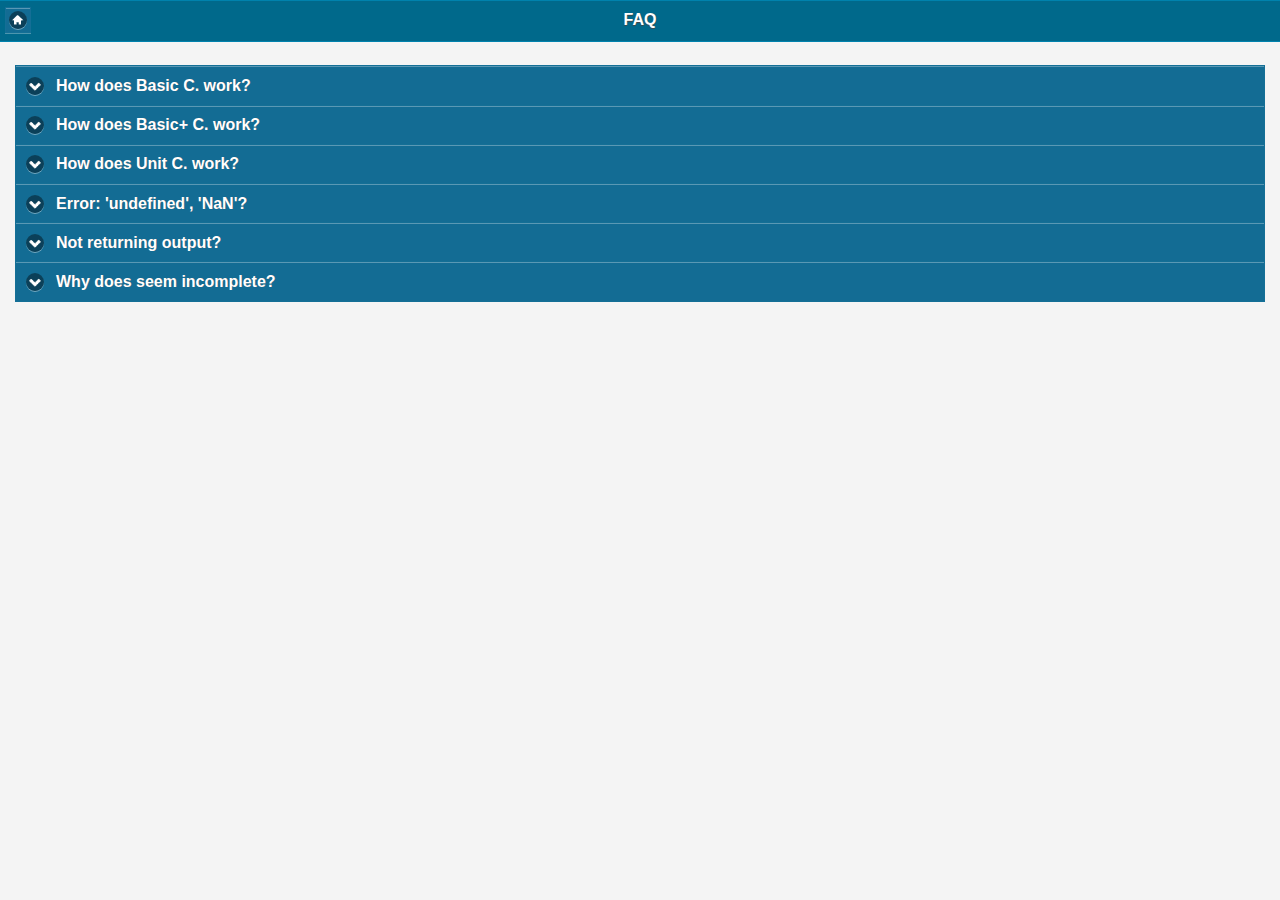
<file: Info-Page.html>
<!DOCTYPE html PUBLIC "-//W3C//DTD XHTML 1.0 Transitional//EN" "http://www.w3.org/TR/xhtml1/DTD/xhtml1-transitional.dtd">
<html xmlns="http://www.w3.org/1999/xhtml">
<head>
 <meta name="viewport" content="width=device-width, initial-scale=1.0, maximum-scale=1.0, user-scalable=yes;" />
   <link rel="stylesheet" href="MinBlue.css" />
  <link rel="stylesheet" href="jquery.mobile.structure-1.2.0.min.css" /> 
  <script src="jquery-1.8.3.min.js"></script> 
  <script src="jquery.mobile-1.2.0.min.js"></script>
<meta http-equiv="Content-Type" content="text/html; charset=utf-8" />
<title>Untitled Document</title>
</head>
<body>
<div id="p" data-role="page" data-theme="a">

<div data-role="header">
<a href="index.html" data-iconpos="notext" data-transition="slide" data-direction="reverse" data-role="button" data-icon="home" data-iconpos="right">Home</a>
<h4 style="text-transform:uppercase">FAQ</h4>
</div>
<div data-role="content">
	<div data-role="collapsible-set" data-content-theme="a">
    	<div data-role="collapsible" data-collapsed-icon="arrow-d" data-expanded-icon="arrow-u">
        <h1>How does Basic C. work?</h1>
        <div>
        1. Click number.<br />
        2. Click operation. <br />
        3. ETC.<br />
        4. Click convert button<br />
        </div> 
        </div>
	
    	<div data-role="collapsible" data-collapsed-icon="arrow-d" data-expanded-icon="arrow-u">
        <h1>How does Basic+ C. work?</h1>
        <div>
        Special Buttons not working?<br />
        1. Click number. <br />
        2. Than select special function of choice <br />
        </div>
        </div>
        
        <div data-role="collapsible" data-collapsed-icon="arrow-d" data-expanded-icon="arrow-u">
        <h1>How does Unit C. work?</h1>
        <div>
        1. Input value one.<br />
        2. Unit of value one. <br />
        3. Unit of value two<br />
        4. Click convert button<br />
        </div>
        </div>  
     
     	<div data-role="collapsible" data-collapsed-icon="arrow-d" data-expanded-icon="arrow-u">
        <h1>Error: 'undefined', 'NaN'?</h1>
        <div>
        No values sumbited, first input value than ask for answer.
        </div>
        </div>  
        
        <div data-role="collapsible" data-collapsed-icon="arrow-d" data-expanded-icon="arrow-u">
        <h1>Not returning output?</h1>
        <div>
        Incorrect calculation structure. In most cases repeated operations.
        </div>
        </div> 
        
        <div data-role="collapsible" data-collapsed-icon="arrow-d" data-expanded-icon="arrow-u">
        <h1>Why does seem incomplete?</h1>
        <div>
        Your device may not support this application. Please report this on our website. 
        </div>
        </div> 
        
     </div>
     

</div>
</div>
<script src="Functions.js"></script>
</body>
</html>
</file>
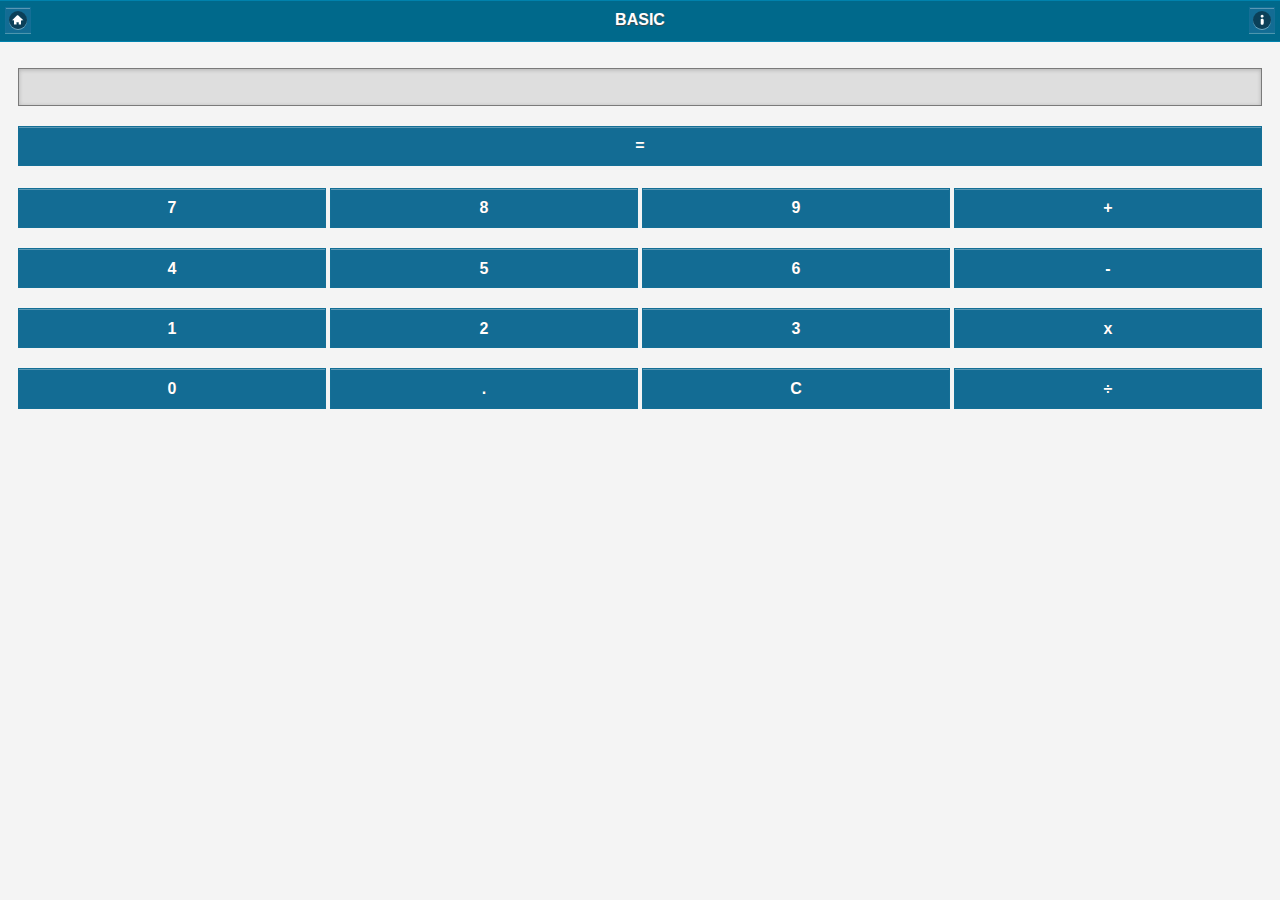
<file: Page-1-Basic.html>
<!DOCTYPE html PUBLIC "-//W3C//DTD XHTML 1.0 Transitional//EN" "http://www.w3.org/TR/xhtml1/DTD/xhtml1-transitional.dtd">
<html xmlns="http://www.w3.org/1999/xhtml">
<head>
	<meta name="viewport" content="width=device-width, initial-scale=1.0, maximum-scale=1.0, user-scalable=yes;" />
   <link rel="stylesheet" href="MinBlue.css" />
  <link rel="stylesheet" href="jquery.mobile.structure-1.2.0.min.css" /> 
  <script src="jquery-1.8.3.min.js"></script> 
  <script src="jquery.mobile-1.2.0.min.js"></script>
<meta http-equiv="Content-Type" content="text/html; charset=utf-8" />
</head>
<body>
<style>
table {table-layout:fixed}
td {width:25%}
#td1 {width:75%}
#td2 {width:25%}
</style>

<div data-role="page" data-theme="a">
<div data-role="header">
<a href="index.html" data-iconpos="notext" data-transition="slide" data-direction="reverse" data-role="button" data-icon="home" data-iconpos="right">Home</a>
<a href="Info-Page.html" data-iconpos="notext" data-transition="slide" data-role="button" data-icon="info" data-iconpos="left">Info</a>
<h5 style="text-transform:uppercase">Basic</h5>
</div>
<div data-role="content">
<form name="calc">
<table width="100%">
<tr>
	<td id="td1"><input style="width:100%" type="text" name="cal" id="inbox"></td>
</tr>
<tr>
	<td id="td2"><input style="width:100%" data-role="button" type="button"  value="="  onmousedown="ans()"></td>
</tr>
</table>
<table width="100%">
<tr>
	<td><input style="width:100%" data-role="button" type="button" value="7" onclick="calc.cal.value += '7'"></td>
    <td><input style="width:100%" data-role="button" type="button" value="8" onclick="calc.cal.value += '8'"></td>
    <td><input style="width:100%" data-role="button" type="button" value="9" onclick="calc.cal.value += '9'"></td>
    <td><input style="width:100%" data-role="button" type="button" value="+" onclick="calc.cal.value += '+'"></td>
</tr>
<tr>
	<td><input style="width:100%" data-role="button" type="button" value="4" onclick="calc.cal.value += '4'"></td>
    <td><input style="width:100%" data-role="button" type="button" value="5" onclick="calc.cal.value += '5'"></td>
    <td><input style="width:100%" data-role="button" type="button" value="6" onclick="calc.cal.value += '6'"></td>
    <td><input style="width:100%" data-role="button" type="button" value="-" onclick="calc.cal.value += '-'"></td>
</tr>
<tr>
	<td><input style="width:100%" data-role="button" type="button" value="1" onclick="calc.cal.value += '1'"></td>
    <td><input style="width:100%" data-role="button" type="button" value="2" onclick="calc.cal.value += '2'"></td>
    <td><input style="width:100%" data-role="button" type="button" value="3" onclick="calc.cal.value += '3'"></td>
    <td><input style="width:100%" data-role="button" type="button" value="x" onclick="calc.cal.value += '*'"></td>
</tr>
<tr>
	<td><input style="width:100%" data-role="button" type="button" value="0" onclick="calc.cal.value += '0'"></td>   
    <td><input style="width:100%" data-role="button" type="button" value="." onclick="calc.cal.value += '.'"></td>
    <td><input style="width:100%" data-role="button" type="button" value="C" onclick="del()"></td>
    <td><input style="width:100%" data-role="button" type="button" value="÷" onclick="calc.cal.value += '/'"></td>
</tr>
</table>
</form>
</div>

	</div>
<script src="Functions.js"></script>
</body>
</html>
</file>
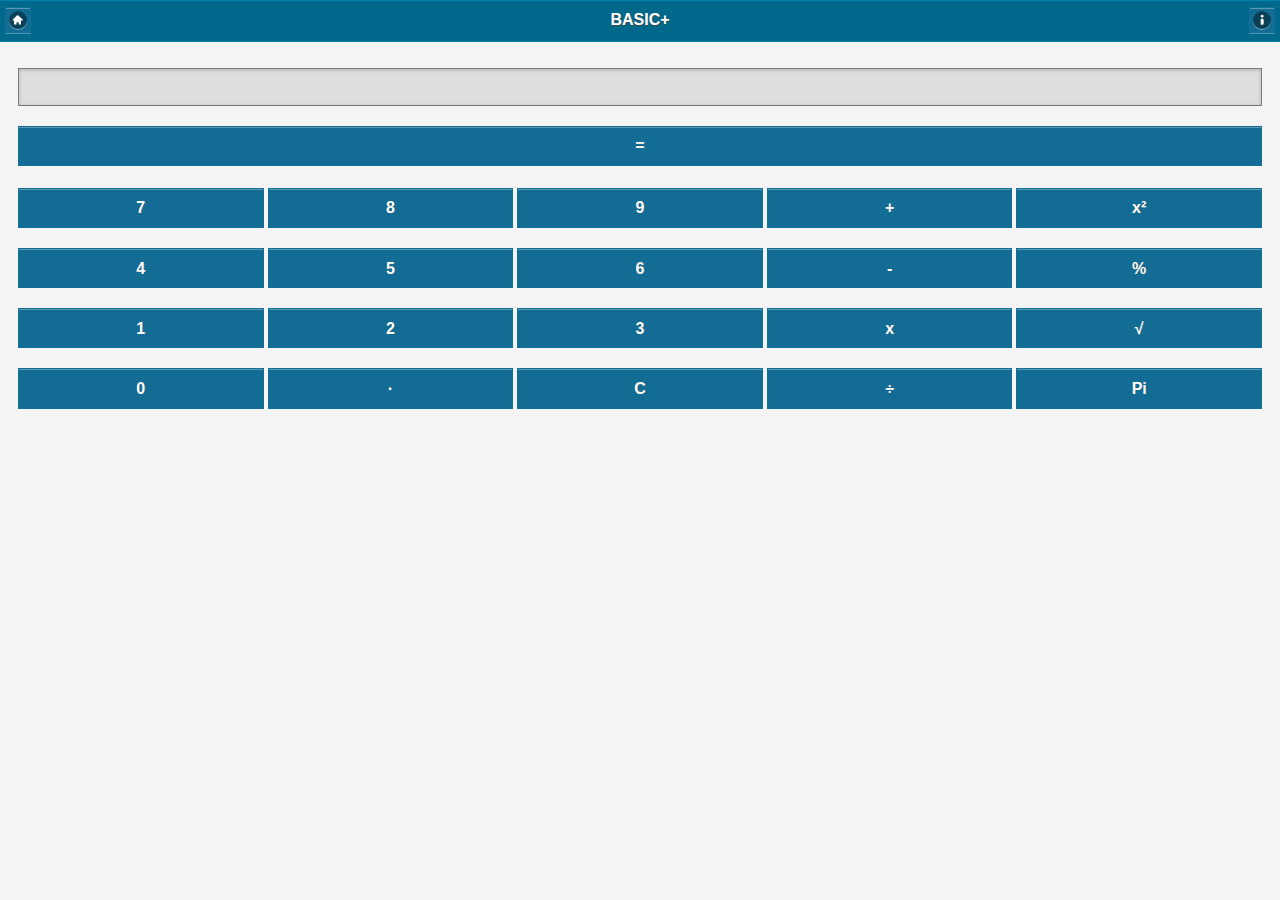
<file: Page-2-Advanced.html>
<!DOCTYPE html PUBLIC "-//W3C//DTD XHTML 1.0 Transitional//EN" "http://www.w3.org/TR/xhtml1/DTD/xhtml1-transitional.dtd">
<html xmlns="http://www.w3.org/1999/xhtml">
<head>
 <meta name="viewport" content="width=device-width, initial-scale=1.0, maximum-scale=1.0, user-scalable=yes;" />
  <link rel="stylesheet" href="MinBlue.css" />
  <link rel="stylesheet" href="jquery.mobile.structure-1.2.0.min.css" /> 
  <script src="jquery-1.8.3.min.js"></script> 
  <script src="jquery.mobile-1.2.0.min.js"></script>
<meta http-equiv="Content-Type" content="text/html; charset=utf-8" />
<title>Untitled Document</title>
</head>
<body>
<style>
table {table-layout:fixed}
td {width:20%}
#td1 {width:75%}
#td2 {width:25%}
</style>
<div id="p" data-role="page" data-theme="a">

<div data-role="header">
<a href="index.html" data-iconpos="notext" data-transition="slide" data-direction="reverse" data-role="button" data-icon="home" data-iconpos="right">Home</a>
<a href="Info-Page.html" data-iconpos="notext" data-transition="slide" data-role="button" data-icon="info" data-iconpos="left">Info</a>
<h4 style="text-transform:uppercase">Basic+</h4>
</div>

<div data-role="content">
<form name="calc">
<table width="100%">
<tr>
	<td id="td1"><input style="width:100%" type="text" name= "cal" id="inbox"></td>
</tr>
<tr>
	<td id="td2"><input style="width:100%" type="button" name="_E" value="=" onmousedown="ans()"></
</tr>
</table>
<table width="100%">
<tr>
	<td><input style="width:100%" type="button" value="7" onclick="calc.cal.value += '7'"></td>
   <td><input style="width:100%" type="button" value="8" onclick="calc.cal.value += '8'"></td>
   <td><input style="width:100%" type="button" value="9" onclick="calc.cal.value += '9'"></td>
   <td><input style="width:100%" type="button" value="+" onclick="calc.cal.value += '+'"></td>
   <td><input style="width:100%" type="button" value="x²" onmousedown="c()"></td>
</tr>
<tr>
	<td><input style="width:100%" type="button" value="4" onclick="calc.cal.value += '4'"></td>
   <td><input style="width:100%" type="button" value="5" onclick="calc.cal.value += '5'"></td>
   <td><input style="width:100%" type="button" value="6" onclick="calc.cal.value += '6'"></td>
   <td><input style="width:100%" type="button" value="-" onclick="calc.cal.value += '-'"></td>
   <td><input style="width:100%" type="button" value="%" onmousedown="p()"></td>
</tr>
<tr>
	<td><input style="width:100%" type="button" value="1" onclick="calc.cal.value += '1'"></td>
   <td><input style="width:100%" type="button" value="2" onclick="calc.cal.value += '2'"></td>
   <td><input style="width:100%" type="button" value="3" onclick="calc.cal.value += '3'"></td>
   <td><input style="width:100%" type="button" value="x" onclick="calc.cal.value += '*'"></td>
   <td><input style="width:100%" type="button" value="√" onmousedown="r()"></td>
</tr>
<tr>
	<td><input style="width:100%" type="button" value="0" onclick="calc.cal.value += '0'"></td>   
   <td><input style="width:100%" type="button" value="·" onclick="calc.cal.value += '.'"></td>
   <td><input style="width:100%" type="button" value="C" onclick="del()"></td>
   <td><input style="width:100%" type="button" value="÷" onclick="calc.cal.value += '/'"></td>
   <td><input style="width:100%" type="button" value="Pi" onmousedown="pi()"></td>
</tr>
</table>
</form>
</div>
</div>
<script src="Functions.js"></script>
</body>
</html>
</file>
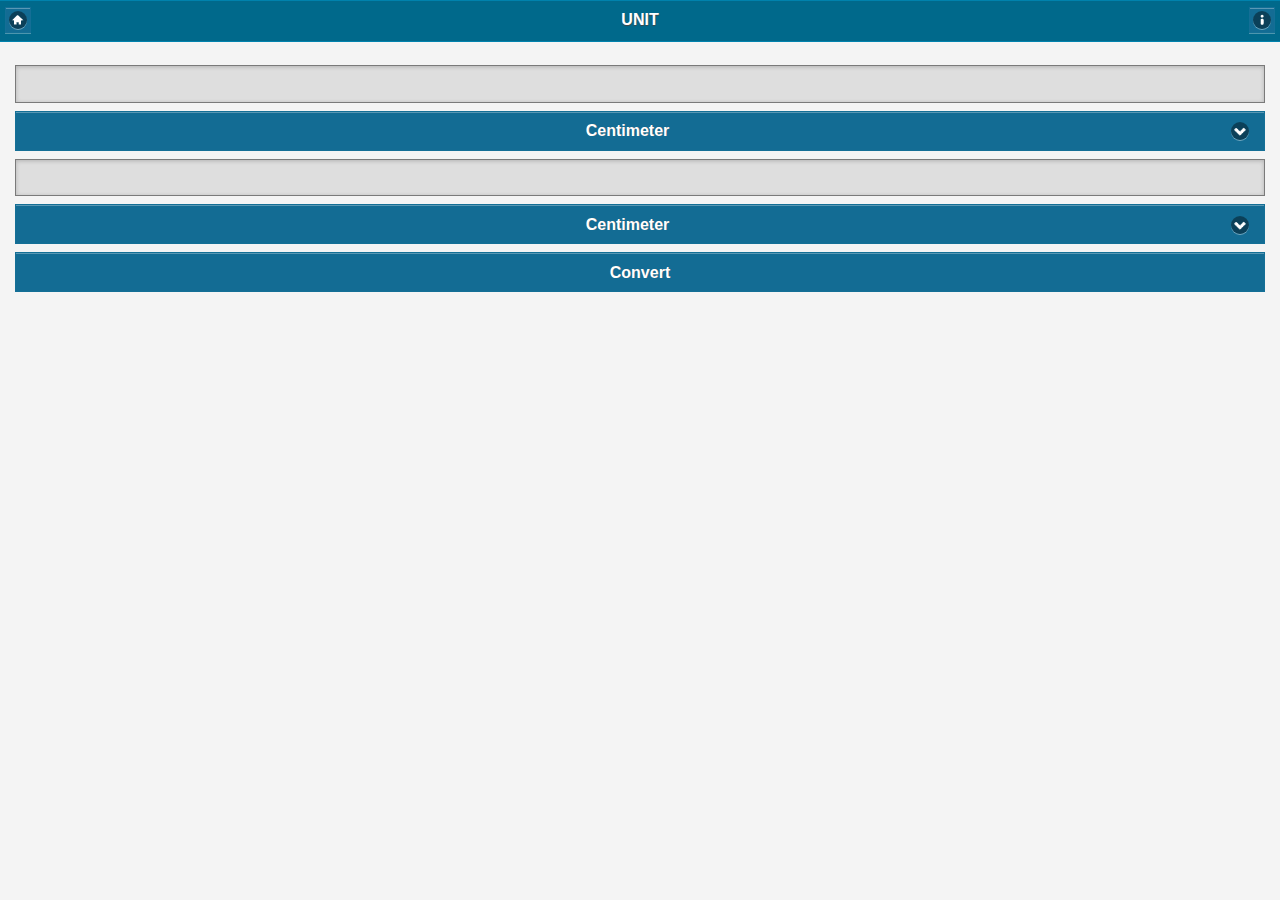
<file: Page-3-Unit.html>
<!DOCTYPE html PUBLIC "-//W3C//DTD XHTML 1.0 Transitional//EN" "http://www.w3.org/TR/xhtml1/DTD/xhtml1-transitional.dtd">
<html xmlns="http://www.w3.org/1999/xhtml">
<head>
	<meta name="viewport" content="width=device-width, initial-scale=1.0, maximum-scale=1.0, user-scalable=yes;" />
  <link rel="stylesheet" href="MinBlue.css" />
  <link rel="stylesheet" href="jquery.mobile.structure-1.2.0.min.css" /> 
  <script src="jquery-1.8.3.min.js"></script> 
  <script src="jquery.mobile-1.2.0.min.js"></script>
<meta http-equiv="Content-Type" content="text/html; charset=utf-8" />
<title>Untitled Document</title>
</head>
<body>
<style>
table {table-layout:fixed}
td {width:25%}
</style>
<div id="p" data-role="page" data-theme="a">

<div data-role="header">
<a href="index.html" data-iconpos="notext" data-transition="slide" data-direction="reverse" data-role="button" data-icon="home" data-iconpos="right">Home</a>
<a href="Info-Page.html" data-iconpos="notext" data-transition="slide" data-role="button" data-icon="info" data-iconpos="left">Info</a>
<h4 style="text-transform:uppercase">Unit</h4>
</div>

<div data-role="content">
<form name="con">
<input type="text" name= "cali" id="in1">
<select name="inp">
	<option value="1">Centimeter</option>
	<option value="100">Metre</option>
    <option value="2.54">Inch</option>
    <option value="30.48">Feet</option>
</select>
<input type="text" name= "calo" id="in2">
<select name="outp">
    <option value="cm">Centimeter</option>
	<option value="m">Metre</option>
    <option value="inch">Inch</option>
    <option value="foot">Foot</option>
</select>
<input type="button" value="Convert" onmousedown="conv()" />
</form>
</div>
</div>
<script language="javascript" type="text/javascript">
function conv(){
var ccm= con.inp.value*con.in1.value

if (con.outp.value== "cm"){con.in2.value= ccm*1;}
else if (con.outp.value== "m"){con.in2.value= ccm/100;}
else if (con.outp.value== "inch"){con.in2.value= ccm*0.393701;}
else if (con.outp.value== "foot"){con.in2.value= ccm*0.0328084;}
}
</script>
</body>
</html>
</file>
<file: MinBlue.css>
/*
* jQuery Mobile Framework Git Build: SHA1: c2d61e2e592c67519d9a9ed0ba796fa44787e136 <> Date: Tue Sep 25 10:38:12 2012 -0700
* http://jquerymobile.com
*
* Copyright 2012 jQuery Foundation and other contributors
* Released under the MIT license.
* http://jquery.org/license
*
*/


/* Swatches */

/* A
-----------------------------------------------------------------------------------------------------------*/

.ui-bar-a {
	border: 1px solid #0082ad /*{a-bar-border}*/;
	background: #00698b /*{a-bar-background-color}*/;
	color: #ffffff /*{a-bar-color}*/;
	font-weight: bold;
	text-shadow: 0 /*{a-bar-shadow-x}*/ 1px /*{a-bar-shadow-y}*/ 1px /*{a-bar-shadow-radius}*/ #444444 /*{a-bar-shadow-color}*/;
	background-image: -webkit-gradient(linear, left top, left bottom, from( #00698b /*{a-bar-background-start}*/), to( #00698b /*{a-bar-background-end}*/)); /* Saf4+, Chrome */
	background-image: -webkit-linear-gradient( #00698b /*{a-bar-background-start}*/, #00698b /*{a-bar-background-end}*/); /* Chrome 10+, Saf5.1+ */
	background-image:    -moz-linear-gradient( #00698b /*{a-bar-background-start}*/, #00698b /*{a-bar-background-end}*/); /* FF3.6 */
	background-image:     -ms-linear-gradient( #00698b /*{a-bar-background-start}*/, #00698b /*{a-bar-background-end}*/); /* IE10 */
	background-image:      -o-linear-gradient( #00698b /*{a-bar-background-start}*/, #00698b /*{a-bar-background-end}*/); /* Opera 11.10+ */
	background-image:         linear-gradient( #00698b /*{a-bar-background-start}*/, #00698b /*{a-bar-background-end}*/);
}
.ui-bar-a .ui-link-inherit {
	color: #ffffff /*{a-bar-color}*/;
}

.ui-bar-a a.ui-link {
	color: #7cc4e7 /*{a-bar-link-color}*/;
	font-weight: bold;
}

.ui-bar-a a.ui-link:visited {
    color: #2489ce /*{a-bar-link-visited}*/;
}

.ui-bar-a a.ui-link:hover {
	color: #2489ce /*{a-bar-link-hover}*/;
}

.ui-bar-a a.ui-link:active {
	color: #2489ce /*{a-bar-link-active}*/;
}

.ui-bar-a,
.ui-bar-a input,
.ui-bar-a select,
.ui-bar-a textarea,
.ui-bar-a button {
	  font-family: Helvetica, Arial, sans-serif /*{global-font-family}*/;
}
.ui-body-a,
.ui-overlay-a {
	border: 1px solid #7a7a7a /*{a-body-border}*/;
	color: #000000 /*{a-body-color}*/;
	text-shadow: 0 /*{a-body-shadow-x}*/ 0 /*{a-body-shadow-y}*/ 0 /*{a-body-shadow-radius}*/ #eeeeee /*{a-body-shadow-color}*/;
	background: #dedede /*{a-body-background-color}*/;
	background-image: -webkit-gradient(linear, left top, left bottom, from( #f4f4f4 /*{a-body-background-start}*/), to( #f4f4f4 /*{a-body-background-end}*/)); /* Saf4+, Chrome */
	background-image: -webkit-linear-gradient( #f4f4f4 /*{a-body-background-start}*/, #f4f4f4 /*{a-body-background-end}*/); /* Chrome 10+, Saf5.1+ */
	background-image:    -moz-linear-gradient( #f4f4f4 /*{a-body-background-start}*/, #f4f4f4 /*{a-body-background-end}*/); /* FF3.6 */
	background-image:     -ms-linear-gradient( #f4f4f4 /*{a-body-background-start}*/, #f4f4f4 /*{a-body-background-end}*/); /* IE10 */
	background-image:      -o-linear-gradient( #f4f4f4 /*{a-body-background-start}*/, #f4f4f4 /*{a-body-background-end}*/); /* Opera 11.10+ */
	background-image:         linear-gradient( #f4f4f4 /*{a-body-background-start}*/, #f4f4f4 /*{a-body-background-end}*/);
}
.ui-overlay-a {
	background-image: none;
	border-width: 0;
}
.ui-body-a,
.ui-body-a input,
.ui-body-a select,
.ui-body-a textarea,
.ui-body-a button {
	  font-family: Helvetica, Arial, sans-serif /*{global-font-family}*/;
}
.ui-body-a .ui-link-inherit {
	color: #000000 /*{a-body-color}*/;
}

.ui-body-a .ui-link {
	color: #2489ce /*{a-body-link-color}*/;
	font-weight: bold;
}

.ui-body-a .ui-link:visited {
    color: #2489ce /*{a-body-link-visited}*/;
}

.ui-body-a .ui-link:hover {
	color: #2489ce /*{a-body-link-hover}*/;
}

.ui-body-a .ui-link:active {
	color: #2489ce /*{a-body-link-active}*/;
}

.ui-btn-up-a {
	border: 1px solid #146f96 /*{a-bup-border}*/;
	background: #126387 /*{a-bup-background-color}*/;
	font-weight: bold;
	color: #ffffff /*{a-bup-color}*/;
	text-shadow: 0 /*{a-bup-shadow-x}*/ 0 /*{a-bup-shadow-y}*/ 0 /*{a-bup-shadow-radius}*/ #444444 /*{a-bup-shadow-color}*/;
	background-image: -webkit-gradient(linear, left top, left bottom, from( #136c94 /*{a-bup-background-start}*/), to( #136c94 /*{a-bup-background-end}*/)); /* Saf4+, Chrome */
	background-image: -webkit-linear-gradient( #136c94 /*{a-bup-background-start}*/, #136c94 /*{a-bup-background-end}*/); /* Chrome 10+, Saf5.1+ */
	background-image:    -moz-linear-gradient( #136c94 /*{a-bup-background-start}*/, #136c94 /*{a-bup-background-end}*/); /* FF3.6 */
	background-image:     -ms-linear-gradient( #136c94 /*{a-bup-background-start}*/, #136c94 /*{a-bup-background-end}*/); /* IE10 */
	background-image:      -o-linear-gradient( #136c94 /*{a-bup-background-start}*/, #136c94 /*{a-bup-background-end}*/); /* Opera 11.10+ */
	background-image:         linear-gradient( #136c94 /*{a-bup-background-start}*/, #136c94 /*{a-bup-background-end}*/);
}
.ui-btn-up-a:visited,
.ui-btn-up-a a.ui-link-inherit {
	color: #ffffff /*{a-bup-color}*/;
}
.ui-btn-hover-a {
	border: 1px solid #146f96 /*{a-bhover-border}*/;
	background: #167daa /*{a-bhover-background-color}*/;
	font-weight: bold;
	color: #ffffff /*{a-bhover-color}*/;
	text-shadow: 0 /*{a-bhover-shadow-x}*/ 0 /*{a-bhover-shadow-y}*/ 0 /*{a-bhover-shadow-radius}*/ #444444 /*{a-bhover-shadow-color}*/;
	background-image: -webkit-gradient(linear, left top, left bottom, from( #1889bb /*{a-bhover-background-start}*/), to( #1889bb /*{a-bhover-background-end}*/)); /* Saf4+, Chrome */
	background-image: -webkit-linear-gradient( #1889bb /*{a-bhover-background-start}*/, #1889bb /*{a-bhover-background-end}*/); /* Chrome 10+, Saf5.1+ */
	background-image:    -moz-linear-gradient( #1889bb /*{a-bhover-background-start}*/, #1889bb /*{a-bhover-background-end}*/); /* FF3.6 */
	background-image:     -ms-linear-gradient( #1889bb /*{a-bhover-background-start}*/, #1889bb /*{a-bhover-background-end}*/); /* IE10 */
	background-image:      -o-linear-gradient( #1889bb /*{a-bhover-background-start}*/, #1889bb /*{a-bhover-background-end}*/); /* Opera 11.10+ */
	background-image:         linear-gradient( #1889bb /*{a-bhover-background-start}*/, #1889bb /*{a-bhover-background-end}*/);
}
.ui-btn-hover-a:visited,
.ui-btn-hover-a:hover,
.ui-btn-hover-a a.ui-link-inherit {
	color: #ffffff /*{a-bhover-color}*/;
}
.ui-btn-down-a {
	border: 1px solid #146f96 /*{a-bdown-border}*/;
	background: #12678c /*{a-bdown-background-color}*/;
	font-weight: bold;
	color: #ffffff /*{a-bdown-color}*/;
	text-shadow: 0 /*{a-bdown-shadow-x}*/ 0 /*{a-bdown-shadow-y}*/ 0 /*{a-bdown-shadow-radius}*/ #444444 /*{a-bdown-shadow-color}*/;
	background-image: -webkit-gradient(linear, left top, left bottom, from( #12678c /*{a-bdown-background-start}*/), to( #12678c /*{a-bdown-background-end}*/)); /* Saf4+, Chrome */
	background-image: -webkit-linear-gradient( #12678c /*{a-bdown-background-start}*/, #12678c /*{a-bdown-background-end}*/); /* Chrome 10+, Saf5.1+ */
	background-image:    -moz-linear-gradient( #12678c /*{a-bdown-background-start}*/, #12678c /*{a-bdown-background-end}*/); /* FF3.6 */
	background-image:     -ms-linear-gradient( #12678c /*{a-bdown-background-start}*/, #12678c /*{a-bdown-background-end}*/); /* IE10 */
	background-image:      -o-linear-gradient( #12678c /*{a-bdown-background-start}*/, #12678c /*{a-bdown-background-end}*/); /* Opera 11.10+ */
	background-image:         linear-gradient( #12678c /*{a-bdown-background-start}*/, #12678c /*{a-bdown-background-end}*/);
}
.ui-btn-down-a:visited,
.ui-btn-down-a:hover,
.ui-btn-down-a a.ui-link-inherit {
	color: #ffffff /*{a-bdown-color}*/;
}
.ui-btn-up-a,
.ui-btn-hover-a,
.ui-btn-down-a {
	  font-family: Helvetica, Arial, sans-serif /*{global-font-family}*/;
	text-decoration: none;
}


/* Structure */

/* links within "buttons" 
-----------------------------------------------------------------------------------------------------------*/

a.ui-link-inherit {
	text-decoration: none !important;
}


/* Active class used as the "on" state across all themes
-----------------------------------------------------------------------------------------------------------*/
.ui-btn-active {
	border: 1px solid #2373a5 /*{global-active-border}*/;
	background: #2682c9 /*{global-active-background-color}*/;
	font-weight: bold;
	color: #ffffff /*{global-active-color}*/;
	cursor: pointer;
	text-shadow: 0 /*{global-active-shadow-x}*/ 0 /*{global-active-shadow-y}*/ 0 /*{global-active-shadow-radius}*/ #3373a5 /*{global-active-shadow-color}*/;
	text-decoration: none;
	background-image: -webkit-gradient(linear, left top, left bottom, from( #2682c9 /*{global-active-background-start}*/), to( #2682c9 /*{global-active-background-end}*/)); /* Saf4+, Chrome */
	background-image: -webkit-linear-gradient( #2682c9 /*{global-active-background-start}*/, #2682c9 /*{global-active-background-end}*/); /* Chrome 10+, Saf5.1+ */
	background-image:    -moz-linear-gradient( #2682c9 /*{global-active-background-start}*/, #2682c9 /*{global-active-background-end}*/); /* FF3.6 */
	background-image:     -ms-linear-gradient( #2682c9 /*{global-active-background-start}*/, #2682c9 /*{global-active-background-end}*/); /* IE10 */
	background-image:      -o-linear-gradient( #2682c9 /*{global-active-background-start}*/, #2682c9 /*{global-active-background-end}*/); /* Opera 11.10+ */
	background-image:         linear-gradient( #2682c9 /*{global-active-background-start}*/, #2682c9 /*{global-active-background-end}*/);
	  font-family: Helvetica, Arial, sans-serif /*{global-font-family}*/;
}
.ui-btn-active:visited,
.ui-btn-active:hover,
.ui-btn-active a.ui-link-inherit {
	color: #ffffff /*{global-active-color}*/;
}


/* button inner top highlight
-----------------------------------------------------------------------------------------------------------*/

.ui-btn-inner {
	border-top: 1px solid 	#fff;
	border-color: 			rgba(255,255,255,.3);
}


/* corner rounding classes
-----------------------------------------------------------------------------------------------------------*/

.ui-corner-tl {
	-moz-border-radius-topleft: 0 /*{global-radii-blocks}*/;
	-webkit-border-top-left-radius: 0 /*{global-radii-blocks}*/;
	border-top-left-radius: 0 /*{global-radii-blocks}*/;
}
.ui-corner-tr {
	-moz-border-radius-topright: 0 /*{global-radii-blocks}*/;
	-webkit-border-top-right-radius: 0 /*{global-radii-blocks}*/;
	border-top-right-radius: 0 /*{global-radii-blocks}*/;
}
.ui-corner-bl {
	-moz-border-radius-bottomleft: 0 /*{global-radii-blocks}*/;
	-webkit-border-bottom-left-radius: 0 /*{global-radii-blocks}*/;
	border-bottom-left-radius: 0 /*{global-radii-blocks}*/;
}
.ui-corner-br {
	-moz-border-radius-bottomright: 0 /*{global-radii-blocks}*/;
	-webkit-border-bottom-right-radius: 0 /*{global-radii-blocks}*/;
	border-bottom-right-radius: 0 /*{global-radii-blocks}*/;
}
.ui-corner-top {
	-moz-border-radius-topleft: 0 /*{global-radii-blocks}*/;
	-webkit-border-top-left-radius: 0 /*{global-radii-blocks}*/;
	border-top-left-radius: 0 /*{global-radii-blocks}*/;
	-moz-border-radius-topright: 0 /*{global-radii-blocks}*/;
	-webkit-border-top-right-radius: 0 /*{global-radii-blocks}*/;
	border-top-right-radius: 0 /*{global-radii-blocks}*/;
}
.ui-corner-bottom {
	-moz-border-radius-bottomleft: 0 /*{global-radii-blocks}*/;
	-webkit-border-bottom-left-radius: 0 /*{global-radii-blocks}*/;
	border-bottom-left-radius: 0 /*{global-radii-blocks}*/;
	-moz-border-radius-bottomright: 0 /*{global-radii-blocks}*/;
	-webkit-border-bottom-right-radius: 0 /*{global-radii-blocks}*/;
	border-bottom-right-radius: 0 /*{global-radii-blocks}*/;
	}
.ui-corner-right {
	-moz-border-radius-topright: 0 /*{global-radii-blocks}*/;
	-webkit-border-top-right-radius: 0 /*{global-radii-blocks}*/;
	border-top-right-radius: 0 /*{global-radii-blocks}*/;
	-moz-border-radius-bottomright: 0 /*{global-radii-blocks}*/;
	-webkit-border-bottom-right-radius: 0 /*{global-radii-blocks}*/;
	border-bottom-right-radius: 0 /*{global-radii-blocks}*/;
}
.ui-corner-left {
	-moz-border-radius-topleft: 0 /*{global-radii-blocks}*/;
	-webkit-border-top-left-radius: 0 /*{global-radii-blocks}*/;
	border-top-left-radius: 0 /*{global-radii-blocks}*/;
	-moz-border-radius-bottomleft: 0 /*{global-radii-blocks}*/;
	-webkit-border-bottom-left-radius: 0 /*{global-radii-blocks}*/;
	border-bottom-left-radius: 0 /*{global-radii-blocks}*/;
}
.ui-corner-all {
	-moz-border-radius: 0 /*{global-radii-blocks}*/;
	-webkit-border-radius: 0 /*{global-radii-blocks}*/;
	border-radius: 0 /*{global-radii-blocks}*/;
}
.ui-corner-none {
	-moz-border-radius: 				   0;
	-webkit-border-radius: 				   0;
	border-radius: 						   0;
}

/* Form field separator
-----------------------------------------------------------------------------------------------------------*/
.ui-br {
	border-bottom: rgb(130,130,130);
	border-bottom: rgba(130,130,130,.3);
	border-bottom-width: 1px;
	border-bottom-style: solid;
}

/* Interaction cues
-----------------------------------------------------------------------------------------------------------*/
.ui-disabled {
	filter: Alpha(Opacity=30);
	opacity: .3;
	zoom: 1;
}
.ui-disabled,
.ui-disabled a {
	cursor: default !important;
	pointer-events: none;
}

/* Icons
-----------------------------------------------------------------------------------------------------------*/

.ui-icon,
.ui-icon-searchfield:after {
	background: #666666 /*{global-icon-color}*/;
	background: rgba(0,0,0,.4) /*{global-icon-disc}*/;
	background-image: url(images/icons-18-white.png) /*{global-icon-set}*/;
	background-repeat: no-repeat;
	-moz-border-radius: 				9px;
	-webkit-border-radius: 				9px;
	border-radius: 						9px;
}


/* Alt icon color
-----------------------------------------------------------------------------------------------------------*/

.ui-icon-alt {
	background: 						#fff;
	background: 						rgba(255,255,255,.3);
	background-image: url(images/icons-18-black.png);
	background-repeat: no-repeat;
}

/* HD/"retina" sprite
-----------------------------------------------------------------------------------------------------------*/

@media only screen and (-webkit-min-device-pixel-ratio: 1.5),
       only screen and (min--moz-device-pixel-ratio: 1.5),
       only screen and (min-resolution: 240dpi) {
	
	.ui-icon-plus, .ui-icon-minus, .ui-icon-delete, .ui-icon-arrow-r,
	.ui-icon-arrow-l, .ui-icon-arrow-u, .ui-icon-arrow-d, .ui-icon-check,
	.ui-icon-gear, .ui-icon-refresh, .ui-icon-forward, .ui-icon-back,
	.ui-icon-grid, .ui-icon-star, .ui-icon-alert, .ui-icon-info, .ui-icon-home, .ui-icon-search, .ui-icon-searchfield:after, 
	.ui-icon-checkbox-off, .ui-icon-checkbox-on, .ui-icon-radio-off, .ui-icon-radio-on {
		background-image: url(images/icons-36-white.png);
		-moz-background-size: 776px 18px;
		-o-background-size: 776px 18px;
		-webkit-background-size: 776px 18px;
		background-size: 776px 18px;
	}
	.ui-icon-alt {
		background-image: url(images/icons-36-black.png);
	}
}

/* plus minus */
.ui-icon-plus {
	background-position: 	-0 50%;
}
.ui-icon-minus {
	background-position: 	-36px 50%;
}

/* delete/close */
.ui-icon-delete {
	background-position: 	-72px 50%;
}

/* arrows */
.ui-icon-arrow-r {
	background-position: 	-108px 50%;
}
.ui-icon-arrow-l {
	background-position: 	-144px 50%;
}
.ui-icon-arrow-u {
	background-position: 	-180px 50%;
}
.ui-icon-arrow-d {
	background-position: 	-216px 50%;
}

/* misc */
.ui-icon-check {
	background-position: 	-252px 50%;
}
.ui-icon-gear {
	background-position: 	-288px 50%;
}
.ui-icon-refresh {
	background-position: 	-324px 50%;
}
.ui-icon-forward {
	background-position: 	-360px 50%;
}
.ui-icon-back {
	background-position: 	-396px 50%;
}
.ui-icon-grid {
	background-position: 	-432px 50%;
}
.ui-icon-star {
	background-position: 	-468px 50%;
}
.ui-icon-alert {
	background-position: 	-504px 50%;
}
.ui-icon-info {
	background-position: 	-540px 50%;
}
.ui-icon-home {
	background-position: 	-576px 50%;
}
.ui-icon-search,
.ui-icon-searchfield:after {
	background-position: 	-612px 50%;
}
.ui-icon-checkbox-off {
	background-position: 	-684px 50%;
}
.ui-icon-checkbox-on {
	background-position: 	-648px 50%;
}
.ui-icon-radio-off {
	background-position: 	-756px 50%;
}
.ui-icon-radio-on {
	background-position: 	-720px 50%;
}


/* checks,radios */
.ui-checkbox .ui-icon,
.ui-selectmenu-list .ui-icon {
	-moz-border-radius: 3px;
	-webkit-border-radius: 3px;
	border-radius: 3px;
}
.ui-icon-checkbox-off,
.ui-icon-radio-off {
	background-color: transparent;	
}
.ui-checkbox-on .ui-icon,
.ui-radio-on .ui-icon {
	background-color: #2682c9 /*{global-active-background-color}*/; /* NOTE: this hex should match the active state color. It's repeated here for cascade */
}

/* loading icon */
.ui-icon-loading {
	background: url(images/ajax-loader.gif);
	background-size: 46px 46px;
}


/* Button corner classes
-----------------------------------------------------------------------------------------------------------*/

.ui-btn-corner-tl {
	-moz-border-radius-topleft: 0 /*{global-radii-buttons}*/;
	-webkit-border-top-left-radius: 0 /*{global-radii-buttons}*/;
	border-top-left-radius: 0 /*{global-radii-buttons}*/;
}
.ui-btn-corner-tr {
	-moz-border-radius-topright: 0 /*{global-radii-buttons}*/;
	-webkit-border-top-right-radius: 0 /*{global-radii-buttons}*/;
	border-top-right-radius: 0 /*{global-radii-buttons}*/;
}
.ui-btn-corner-bl {
	-moz-border-radius-bottomleft: 0 /*{global-radii-buttons}*/;
	-webkit-border-bottom-left-radius: 0 /*{global-radii-buttons}*/;
	border-bottom-left-radius: 0 /*{global-radii-buttons}*/;
}
.ui-btn-corner-br {
	-moz-border-radius-bottomright: 0 /*{global-radii-buttons}*/;
	-webkit-border-bottom-right-radius: 0 /*{global-radii-buttons}*/;
	border-bottom-right-radius: 0 /*{global-radii-buttons}*/;
}
.ui-btn-corner-top {
	-moz-border-radius-topleft: 0 /*{global-radii-buttons}*/;
	-webkit-border-top-left-radius: 0 /*{global-radii-buttons}*/;
	border-top-left-radius: 0 /*{global-radii-buttons}*/;
	-moz-border-radius-topright: 0 /*{global-radii-buttons}*/;
	-webkit-border-top-right-radius: 0 /*{global-radii-buttons}*/;
	border-top-right-radius: 0 /*{global-radii-buttons}*/;
}
.ui-btn-corner-bottom {
	-moz-border-radius-bottomleft: 0 /*{global-radii-buttons}*/;
	-webkit-border-bottom-left-radius: 0 /*{global-radii-buttons}*/;
	border-bottom-left-radius: 0 /*{global-radii-buttons}*/;
	-moz-border-radius-bottomright: 0 /*{global-radii-buttons}*/;
	-webkit-border-bottom-right-radius: 0 /*{global-radii-buttons}*/;
	border-bottom-right-radius: 0 /*{global-radii-buttons}*/;
}
.ui-btn-corner-right {
	 -moz-border-radius-topright: 0 /*{global-radii-buttons}*/;
	-webkit-border-top-right-radius: 0 /*{global-radii-buttons}*/;
	border-top-right-radius: 0 /*{global-radii-buttons}*/;
	-moz-border-radius-bottomright: 0 /*{global-radii-buttons}*/;
	-webkit-border-bottom-right-radius: 0 /*{global-radii-buttons}*/;
	border-bottom-right-radius: 0 /*{global-radii-buttons}*/;
}
.ui-btn-corner-left {
	-moz-border-radius-topleft: 0 /*{global-radii-buttons}*/;
	-webkit-border-top-left-radius: 0 /*{global-radii-buttons}*/;
	border-top-left-radius: 0 /*{global-radii-buttons}*/;
	-moz-border-radius-bottomleft: 0 /*{global-radii-buttons}*/;
	-webkit-border-bottom-left-radius: 0 /*{global-radii-buttons}*/;
	border-bottom-left-radius: 0 /*{global-radii-buttons}*/;
}
.ui-btn-corner-all {
	-moz-border-radius: 0 /*{global-radii-buttons}*/;
	-webkit-border-radius: 0 /*{global-radii-buttons}*/;
	border-radius: 0 /*{global-radii-buttons}*/;
}

/* radius clip workaround for cleaning up corner trapping */
.ui-corner-tl,
.ui-corner-tr,
.ui-corner-bl,
.ui-corner-br,
.ui-corner-top,
.ui-corner-bottom,
.ui-corner-right,
.ui-corner-left,
.ui-corner-all,
.ui-btn-corner-tl,
.ui-btn-corner-tr,
.ui-btn-corner-bl,
.ui-btn-corner-br,
.ui-btn-corner-top,
.ui-btn-corner-bottom,
.ui-btn-corner-right,
.ui-btn-corner-left,
.ui-btn-corner-all {
  -webkit-background-clip: padding-box;
     -moz-background-clip: padding;
          background-clip: padding-box;
}

/* Overlay / modal
-----------------------------------------------------------------------------------------------------------*/

.ui-overlay {
	background: #666;
	filter: Alpha(Opacity=50);
	opacity: .5;
	position: absolute;
	width: 100%;
	height: 100%;
}
.ui-overlay-shadow {
	-moz-box-shadow: 0px 0px 12px 			rgba(0,0,0,.6);
	-webkit-box-shadow: 0px 0px 12px 		rgba(0,0,0,.6);
	box-shadow: 0px 0px 12px 				rgba(0,0,0,.6);
}
.ui-shadow {
	-moz-box-shadow: 0px 1px 0 /*{global-box-shadow-size}*/ rgba(0,0,0,0) /*{global-box-shadow-color}*/;
	-webkit-box-shadow: 0px 1px 0 /*{global-box-shadow-size}*/ rgba(0,0,0,0) /*{global-box-shadow-color}*/;
	box-shadow: 0px 1px 0 /*{global-box-shadow-size}*/ rgba(0,0,0,0) /*{global-box-shadow-color}*/;
}
.ui-bar-a .ui-shadow,
.ui-bar-b .ui-shadow ,
.ui-bar-c .ui-shadow  {
	-moz-box-shadow: 0px 1px 0 				rgba(255,255,255,.3);
	-webkit-box-shadow: 0px 1px 0 			rgba(255,255,255,.3);
	box-shadow: 0px 1px 0 					rgba(255,255,255,.3);
}
.ui-shadow-inset {
	-moz-box-shadow: inset 0px 1px 4px 		rgba(0,0,0,.2);
	-webkit-box-shadow: inset 0px 1px 4px 	rgba(0,0,0,.2);
	box-shadow: inset 0px 1px 4px 			rgba(0,0,0,.2);
}
.ui-icon-shadow {
	-moz-box-shadow: 0px 1px 0 rgba(255,255,255,.4) /*{global-icon-shadow}*/;
	-webkit-box-shadow: 0px 1px 0 rgba(255,255,255,.4) /*{global-icon-shadow}*/;
	box-shadow: 0px 1px 0 rgba(255,255,255,.4) /*{global-icon-shadow}*/;
}

/* Focus state - set here for specificity (note: these classes are added by JavaScript)
-----------------------------------------------------------------------------------------------------------*/

.ui-btn:focus, .ui-link-inherit:focus {
	outline: 0;
}
.ui-btn.ui-focus {
	z-index: 1;
}
.ui-focus,
.ui-btn:focus {
	-moz-box-shadow: inset 0px 0px 3px #2682c9 /*{global-active-background-color}*/, 0px 0px 9px #2682c9 /*{global-active-background-color}*/;
	-webkit-box-shadow: inset 0px 0px 3px #2682c9 /*{global-active-background-color}*/, 0px 0px 9px #2682c9 /*{global-active-background-color}*/;
	box-shadow: inset 0px 0px 3px #2682c9 /*{global-active-background-color}*/, 0px 0px 9px #2682c9 /*{global-active-background-color}*/;
}
.ui-input-text.ui-focus,
.ui-input-search.ui-focus {
	-moz-box-shadow: 0px 0px 12px #2682c9 /*{global-active-background-color}*/;
	-webkit-box-shadow: 0px 0px 12px #2682c9 /*{global-active-background-color}*/;
	box-shadow: 0px 0px 12px #2682c9 /*{global-active-background-color}*/;	
}

/* unset box shadow in browsers that don't do it right
-----------------------------------------------------------------------------------------------------------*/

.ui-mobile-nosupport-boxshadow * {
	-moz-box-shadow: none !important;
	-webkit-box-shadow: none !important;
	box-shadow: none !important;
}

/* ...and bring back focus */
.ui-mobile-nosupport-boxshadow .ui-focus,
.ui-mobile-nosupport-boxshadow .ui-btn:focus,
.ui-mobile-nosupport-boxshadow .ui-link-inherit:focus {
	outline-width: 1px;
	outline-style: auto;
}
</file>
